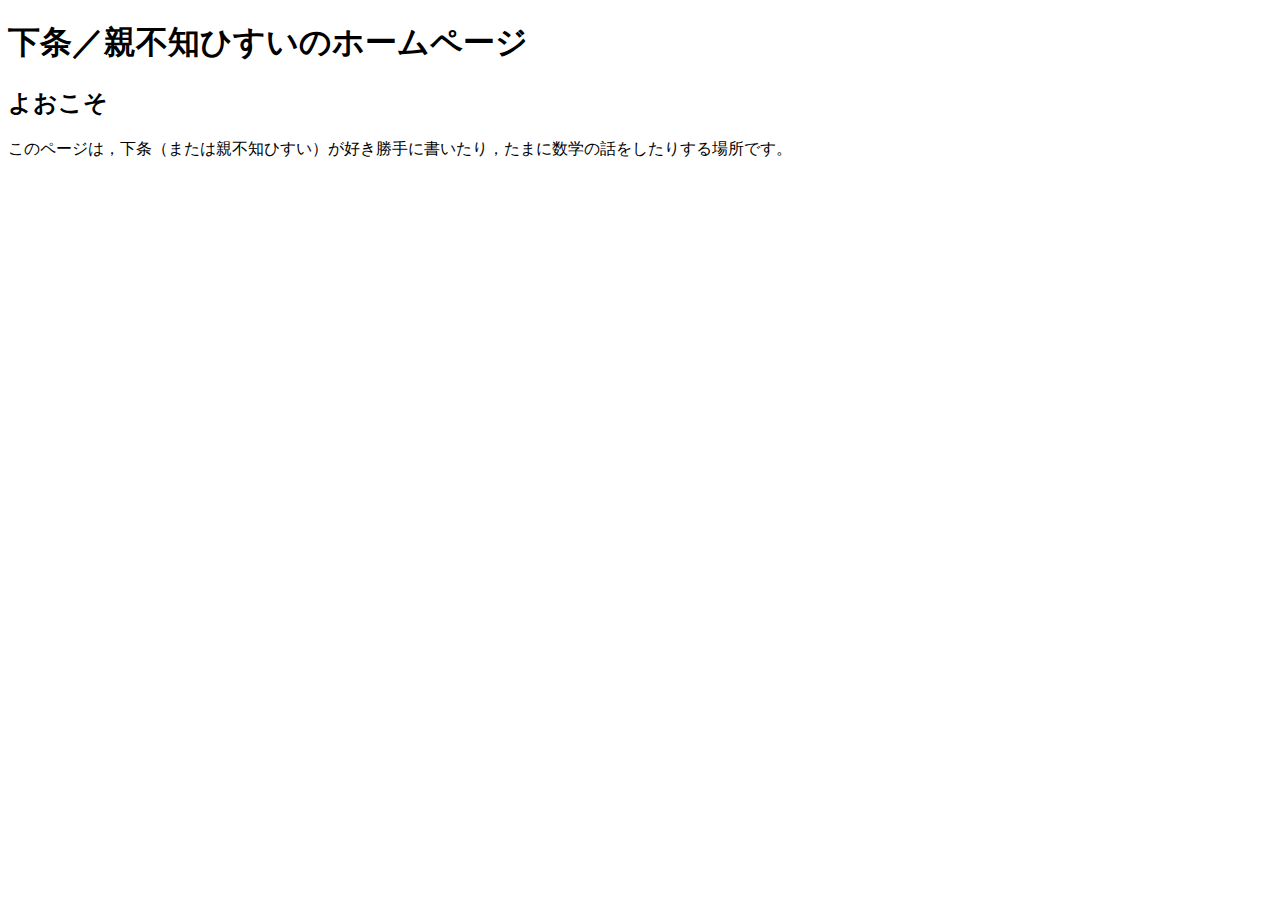
<file: index.html>
<!DOCTYPE html>
<html>

<head>
<title>下条／親不知ひすいのホームページ</title>
</head>

<body>
<h1>下条／親不知ひすいのホームページ</h1>

<h2>よおこそ</h2>

このページは，下条（または親不知ひすい）が好き勝手に書いたり，たまに数学の話をしたりする場所です。

</body>

</html>
</file>
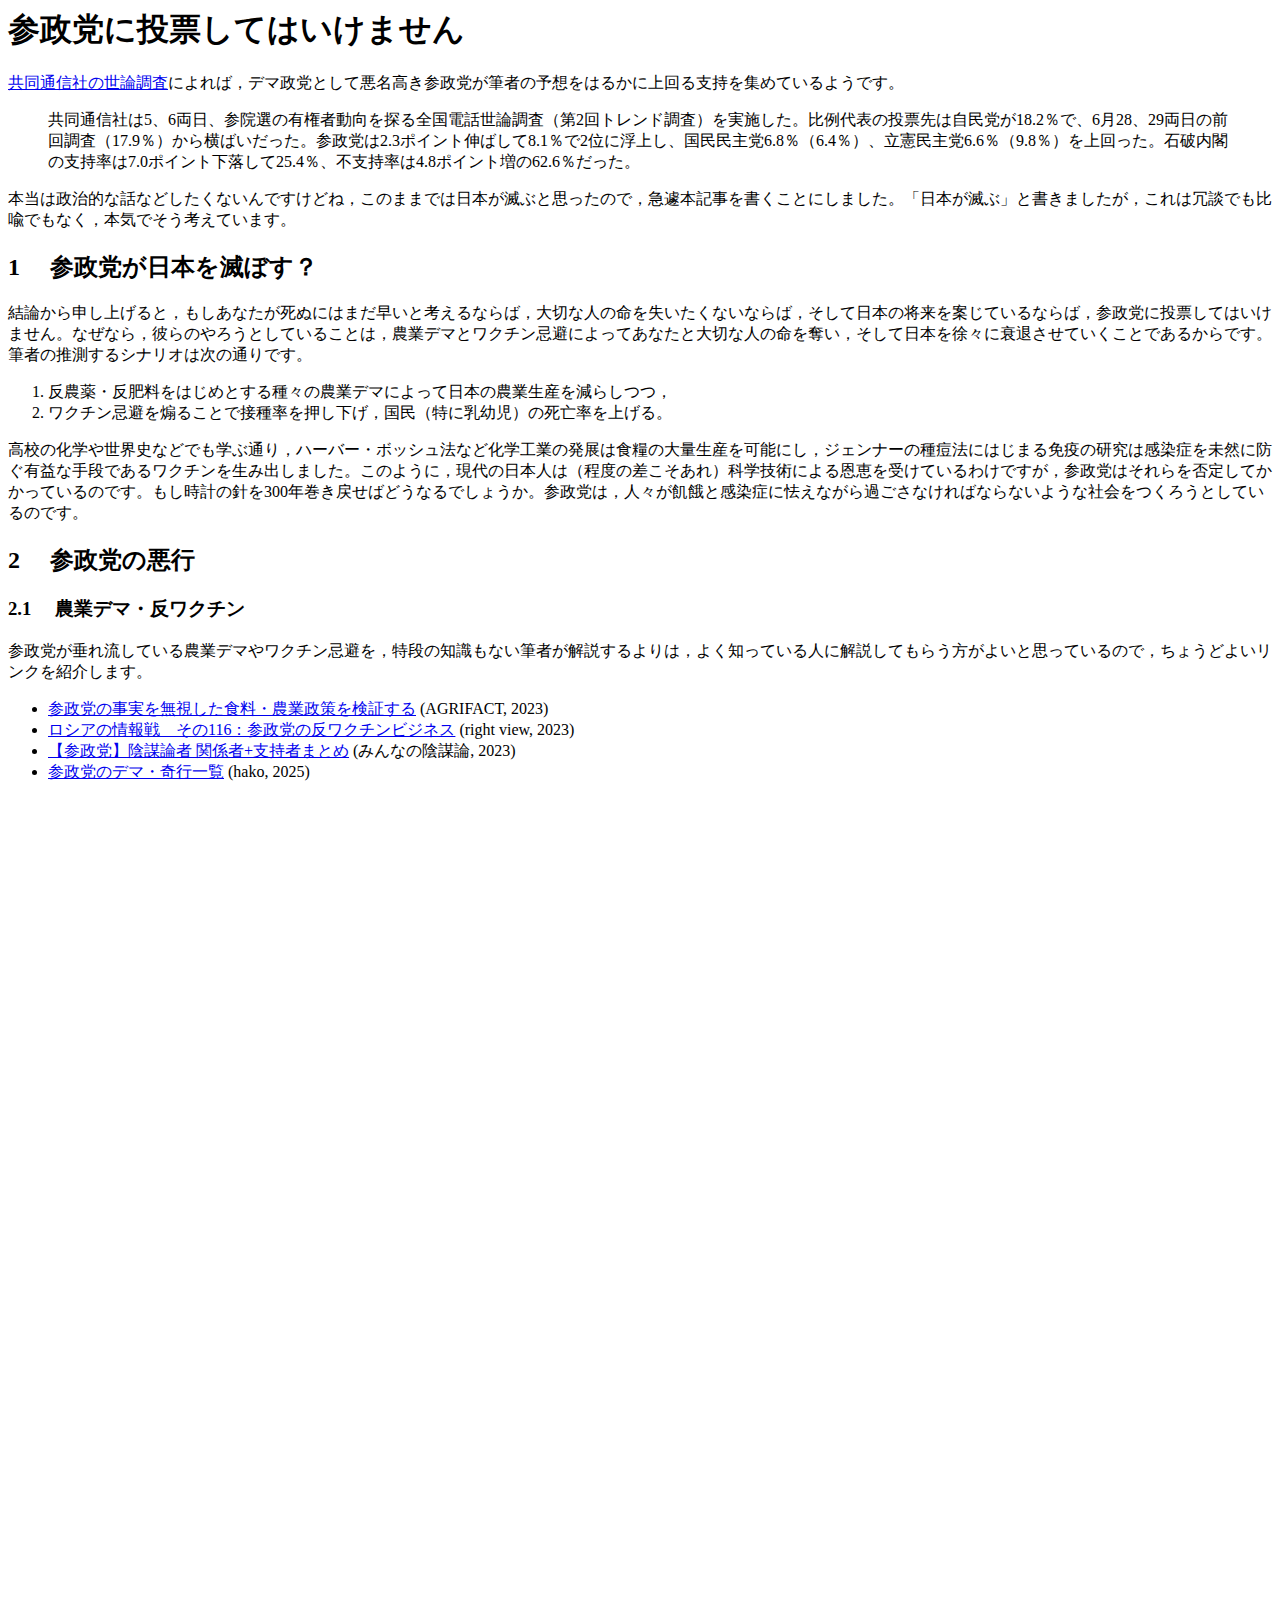
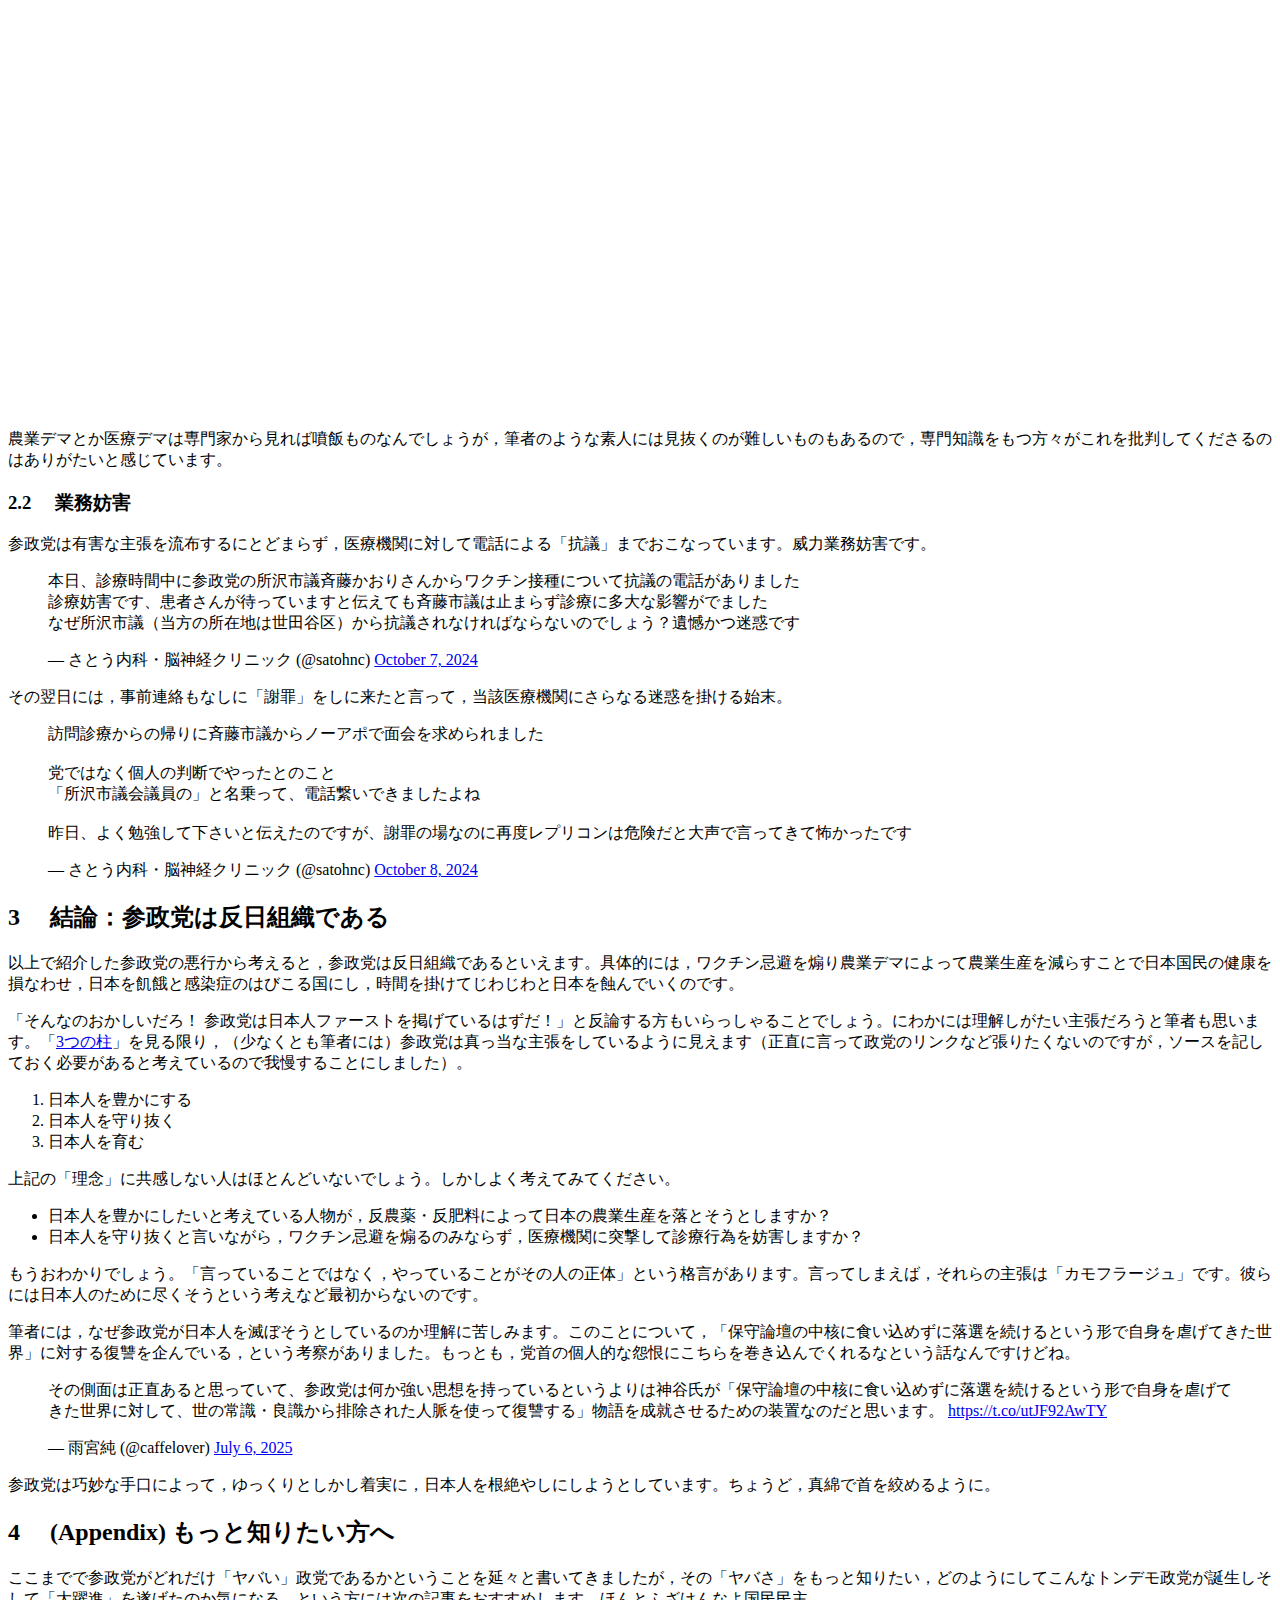
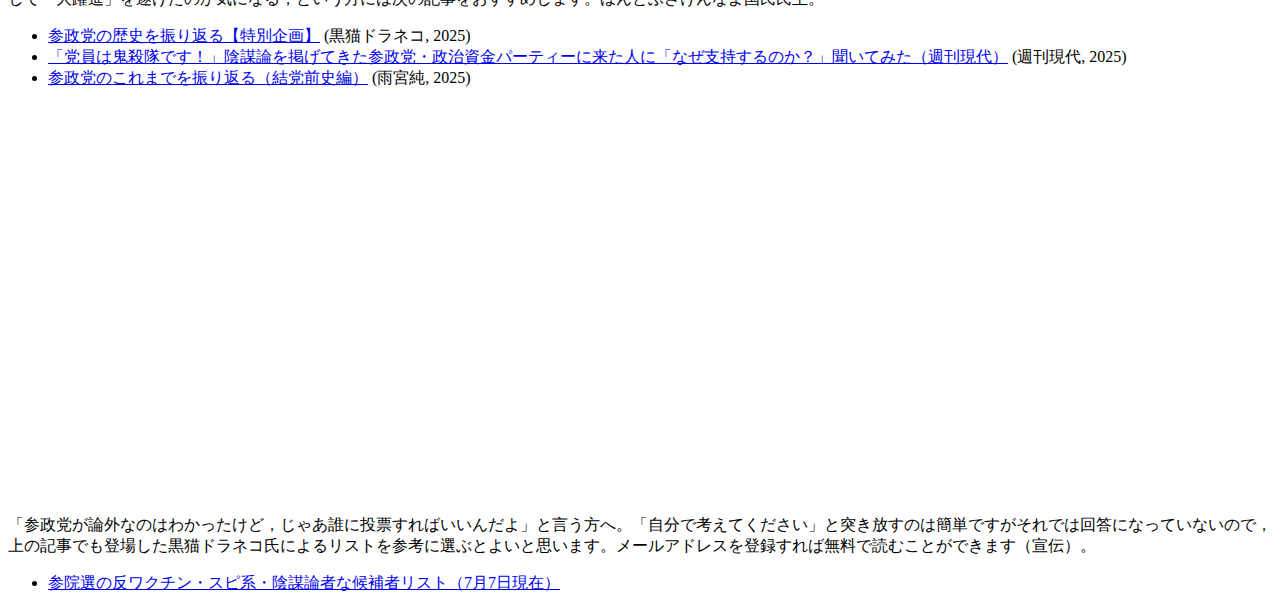
<file: the-party-of-do-it-yourself-is-anti-japanese-organization.html>
<! DOCTYPE html>
<html>

<head>
<title>参政党に投票してはいけません | 下条／親不知ひすいのホームページ</title>
<link rel="stylesheet" href="style.css">
</head>

<body>

<h1>参政党に投票してはいけません</h1>

<p>
<a href="https://www.47news.jp/12821953.html" target="_blank" rel="noreferrer noopener">共同通信社の世論調査</a>によれば，デマ政党として悪名高き参政党が筆者の予想をはるかに上回る支持を集めているようです。
<blockquote>
共同通信社は5、6両日、参院選の有権者動向を探る全国電話世論調査（第2回トレンド調査）を実施した。比例代表の投票先は自民党が18.2％で、6月28、29両日の前回調査（17.9％）から横ばいだった。参政党は2.3ポイント伸ばして8.1％で2位に浮上し、国民民主党6.8％（6.4％）、立憲民主党6.6％（9.8％）を上回った。石破内閣の支持率は7.0ポイント下落して25.4％、不支持率は4.8ポイント増の62.6％だった。
</blockquote>
本当は政治的な話などしたくないんですけどね，このままでは日本が滅ぶと思ったので，急遽本記事を書くことにしました。「日本が滅ぶ」と書きましたが，これは冗談でも比喩でもなく，本気でそう考えています。</p>

<h2>参政党が日本を滅ぼす？</h2>

<p>結論から申し上げると，もしあなたが死ぬにはまだ早いと考えるならば，大切な人の命を失いたくないならば，そして日本の将来を案じているならば，参政党に投票してはいけません。なぜなら，彼らのやろうとしていることは，農業デマとワクチン忌避によってあなたと大切な人の命を奪い，そして日本を徐々に衰退させていくことであるからです。筆者の推測するシナリオは次の通りです。
<ol>
<li>反農薬・反肥料をはじめとする種々の農業デマによって日本の農業生産を減らしつつ，</li>
<li>ワクチン忌避を煽ることで接種率を押し下げ，国民（特に乳幼児）の死亡率を上げる。</li>
</ol>
高校の化学や世界史などでも学ぶ通り，ハーバー・ボッシュ法など化学工業の発展は食糧の大量生産を可能にし，ジェンナーの種痘法にはじまる免疫の研究は感染症を未然に防ぐ有益な手段であるワクチンを生み出しました。このように，現代の日本人は（程度の差こそあれ）科学技術による恩恵を受けているわけですが，参政党はそれらを否定してかかっているのです。もし時計の針を300年巻き戻せばどうなるでしょうか。参政党は，人々が飢餓と感染症に怯えながら過ごさなければならないような社会をつくろうとしているのです。</p>

<h2>参政党の悪行</h2>

<h3>農業デマ・反ワクチン</h3>

<p>参政党が垂れ流している農業デマやワクチン忌避を，特段の知識もない筆者が解説するよりは，よく知っている人に解説してもらう方がよいと思っているので，ちょうどよいリンクを紹介します。
<ul>
<li><a href="https://agrifact.jp/examining-the-fact-ignorant-food-and-agriculture-policies-of-the-party-of-do-it-yourself/" target="_blank" rel="noreferrer noopener">参政党の事実を無視した食料・農業政策を検証する</a> (AGRIFACT, 2023)</li>
<li><a href="https://note.com/rightview77/n/nd82ce62a7454" target="_blank" rel="noreferrer noopener">ロシアの情報戦　その116：参政党の反ワクチンビジネス</a> (right view, 2023)</li>
<li><a href="https://note.com/inbouron666/n/ndfffa549af72" target="_blank" rel="noreferrer noopener">【参政党】陰謀論者 関係者+支持者まとめ</a> (みんなの陰謀論, 2023)</li>
<li><a href="https://note.com/hako_com/n/n9ebcb77fd52a" target="_blank" rel="noreferrer noopener">参政党のデマ・奇行一覧</a> (hako, 2025)</li>
</ul>
<iframe class="note-embed" src="https://note.com/embed/notes/nd82ce62a7454" style="border: 0; display: block; max-width: 99%; width: 494px; padding: 0px; margin: 10px 0px; position: static; visibility: visible;" height="400"></iframe><script async src="https://note.com/scripts/embed.js" charset="utf-8"></script>
<iframe class="note-embed" src="https://note.com/embed/notes/ndfffa549af72" style="border: 0; display: block; max-width: 99%; width: 494px; padding: 0px; margin: 10px 0px; position: static; visibility: visible;" height="400"></iframe><script async src="https://note.com/scripts/embed.js" charset="utf-8"></script>
<iframe class="note-embed" src="https://note.com/embed/notes/n9ebcb77fd52a" style="border: 0; display: block; max-width: 99%; width: 494px; padding: 0px; margin: 10px 0px; position: static; visibility: visible;" height="400"></iframe><script async src="https://note.com/scripts/embed.js" charset="utf-8"></script>
農業デマとか医療デマは専門家から見れば噴飯ものなんでしょうが，筆者のような素人には見抜くのが難しいものもあるので，専門知識をもつ方々がこれを批判してくださるのはありがたいと感じています。</p>

<h3>業務妨害</h3>

<p>参政党は有害な主張を流布するにとどまらず，医療機関に対して電話による「抗議」までおこなっています。威力業務妨害です。
<blockquote class="twitter-tweet"><p lang="ja" dir="ltr">本日、診療時間中に参政党の所沢市議斉藤かおりさんからワクチン接種について抗議の電話がありました<br>診療妨害です、患者さんが待っていますと伝えても斉藤市議は止まらず診療に多大な影響がでました<br>なぜ所沢市議（当方の所在地は世田谷区）から抗議されなければならないのでしょう？遺憾かつ迷惑です</p>&mdash; さとう内科・脳神経クリニック (@satohnc) <a href="https://twitter.com/satohnc/status/1843235845995946395?ref_src=twsrc%5Etfw">October 7, 2024</a></blockquote> <script async src="https://platform.twitter.com/widgets.js" charset="utf-8"></script>
その翌日には，事前連絡もなしに「謝罪」をしに来たと言って，当該医療機関にさらなる迷惑を掛ける始末。
<blockquote class="twitter-tweet"><p lang="ja" dir="ltr">訪問診療からの帰りに斉藤市議からノーアポで面会を求められました<br><br>党ではなく個人の判断でやったとのこと<br>「所沢市議会議員の」と名乗って、電話繋いできましたよね<br><br>昨日、よく勉強して下さいと伝えたのですが、謝罪の場なのに再度レプリコンは危険だと大声で言ってきて怖かったです</p>&mdash; さとう内科・脳神経クリニック (@satohnc) <a href="https://twitter.com/satohnc/status/1843559681157149100?ref_src=twsrc%5Etfw">October 8, 2024</a></blockquote> <script async src="https://platform.twitter.com/widgets.js" charset="utf-8"></script>
</p>

<h2>結論：参政党は反日組織である</h2>

<p>以上で紹介した参政党の悪行から考えると，参政党は反日組織であるといえます。具体的には，ワクチン忌避を煽り農業デマによって農業生産を減らすことで日本国民の健康を損なわせ，日本を飢餓と感染症のはびこる国にし，時間を掛けてじわじわと日本を蝕んでいくのです。</p>

<p>「そんなのおかしいだろ！ 参政党は日本人ファーストを掲げているはずだ！」と反論する方もいらっしゃることでしょう。にわかには理解しがたい主張だろうと筆者も思います。「<a href="https://sanseito.jp/sanin_election_27_policy/" target="_blank" rel="noreferrer noopener">3つの柱</a>」を見る限り，（少なくとも筆者には）参政党は真っ当な主張をしているように見えます（正直に言って政党のリンクなど張りたくないのですが，ソースを記しておく必要があると考えているので我慢することにしました）。
<ol>
<li>日本人を豊かにする</li>
<li>日本人を守り抜く</li>
<li>日本人を育む</li>
</ol>
上記の「理念」に共感しない人はほとんどいないでしょう。しかしよく考えてみてください。
<ul>
<li>日本人を豊かにしたいと考えている人物が，反農薬・反肥料によって日本の農業生産を落とそうとしますか？</li>
<li>日本人を守り抜くと言いながら，ワクチン忌避を煽るのみならず，医療機関に突撃して診療行為を妨害しますか？</li>
</ul>
もうおわかりでしょう。「言っていることではなく，やっていることがその人の正体」という格言があります。言ってしまえば，それらの主張は「カモフラージュ」です。彼らには日本人のために尽くそうという考えなど最初からないのです。</p>

<p>筆者には，なぜ参政党が日本人を滅ぼそうとしているのか理解に苦しみます。このことについて，「保守論壇の中核に食い込めずに落選を続けるという形で自身を虐げてきた世界」に対する復讐を企んでいる，という考察がありました。もっとも，党首の個人的な怨恨にこちらを巻き込んでくれるなという話なんですけどね。
<blockquote class="twitter-tweet"><p lang="ja" dir="ltr">その側面は正直あると思っていて、参政党は何か強い思想を持っているというよりは神谷氏が「保守論壇の中核に食い込めずに落選を続けるという形で自身を虐げてきた世界に対して、世の常識・良識から排除された人脈を使って復讐する」物語を成就させるための装置なのだと思います。 <a href="https://t.co/utJF92AwTY">https://t.co/utJF92AwTY</a></p>&mdash; 雨宮純 (@caffelover) <a href="https://twitter.com/caffelover/status/1941839644745973878?ref_src=twsrc%5Etfw">July 6, 2025</a></blockquote> <script async src="https://platform.twitter.com/widgets.js" charset="utf-8"></script>
</p>

<p>参政党は巧妙な手口によって，ゆっくりとしかし着実に，日本人を根絶やしにしようとしています。ちょうど，真綿で首を絞めるように。</p>

<h2>(Appendix) もっと知りたい方へ</h2>

<p>ここまでで参政党がどれだけ「ヤバい」政党であるかということを延々と書いてきましたが，その「ヤバさ」をもっと知りたい，どのようにしてこんなトンデモ政党が誕生しそして「大躍進」を遂げたのか気になる，という方には次の記事をおすすめします。ほんとふざけんなよ国民民主。
<ul>
<li><a href="https://kurodoraneko15.theletter.jp/posts/10634f00-5433-11f0-b2fa-09a8eda24116" target="_blank" rel="noreferrer noopener">参政党の歴史を振り返る【特別企画】</a> (黒猫ドラネコ, 2025)</li>
<li><a href="https://kurodoraneko15.theletter.jp/posts/10634f00-5433-11f0-b2fa-09a8eda24116" target="_blank" rel="noreferrer noopener">「党員は鬼殺隊です！」陰謀論を掲げてきた参政党・政治資金パーティーに来た人に「なぜ支持するのか？」聞いてみた（週刊現代）</a> (週刊現代, 2025)</li>
<li><a href="https://note.com/caffelover/n/nba9610bd7835" target="_blank" rel="noreferrer noopener">参政党のこれまでを振り返る（結党前史編）</a> (雨宮純, 2025)</li>
</ul>
<iframe class="note-embed" src="https://note.com/embed/notes/nba9610bd7835" style="border: 0; display: block; max-width: 99%; width: 494px; padding: 0px; margin: 10px 0px; position: static; visibility: visible;" height="400"></iframe><script async src="https://note.com/scripts/embed.js" charset="utf-8"></script>
「参政党が論外なのはわかったけど，じゃあ誰に投票すればいいんだよ」と言う方へ。「自分で考えてください」と突き放すのは簡単ですがそれでは回答になっていないので，上の記事でも登場した黒猫ドラネコ氏によるリストを参考に選ぶとよいと思います。メールアドレスを登録すれば無料で読むことができます（宣伝）。
<ul>
<li><a href="https://kurodoraneko15.theletter.jp/posts/c11a5dc0-5289-11f0-8dd8-592832019ee5" target="_blank" rel="noreferrer noopener">参院選の反ワクチン・スピ系・陰謀論者な候補者リスト（7月7日現在）</a></li>
</ul>
</p>

</body>

</html>
</file>
<file: style.css>
body {
  counter-reset: section; /* section カウンタをリセット */
}

h2 {
	counter-increment: section; /* section カウンタをインクリメント */
	counter-reset: subsection subsubsection; /* subsection, subsubsection カウンタをリセット */
}
h2::before {
	content: counter(section) " "; /* section を挿入 */
	word-spacing: 1em;
}

h3 {
	counter-increment: subsection; /* subsection カウンタをインクリメント */
	counter-reset: subsubsection; /* subsubsection カウンタをリセット */
}
h3::before {
	content: counter(section) "." counter(subsection) " "; /* section.subsection を挿入 */
	word-spacing: 1em;
}

h4 {
	counter-increment: subsubsection; /* subsubsection カウンタをインクリメント */
}
h4::before {
	content: counter(section) "." counter(subsection) "." counter(subsubsection) " "; /* section.subsection.subsubsection を挿入 */
	word-spacing: 1em;
}
</file>
